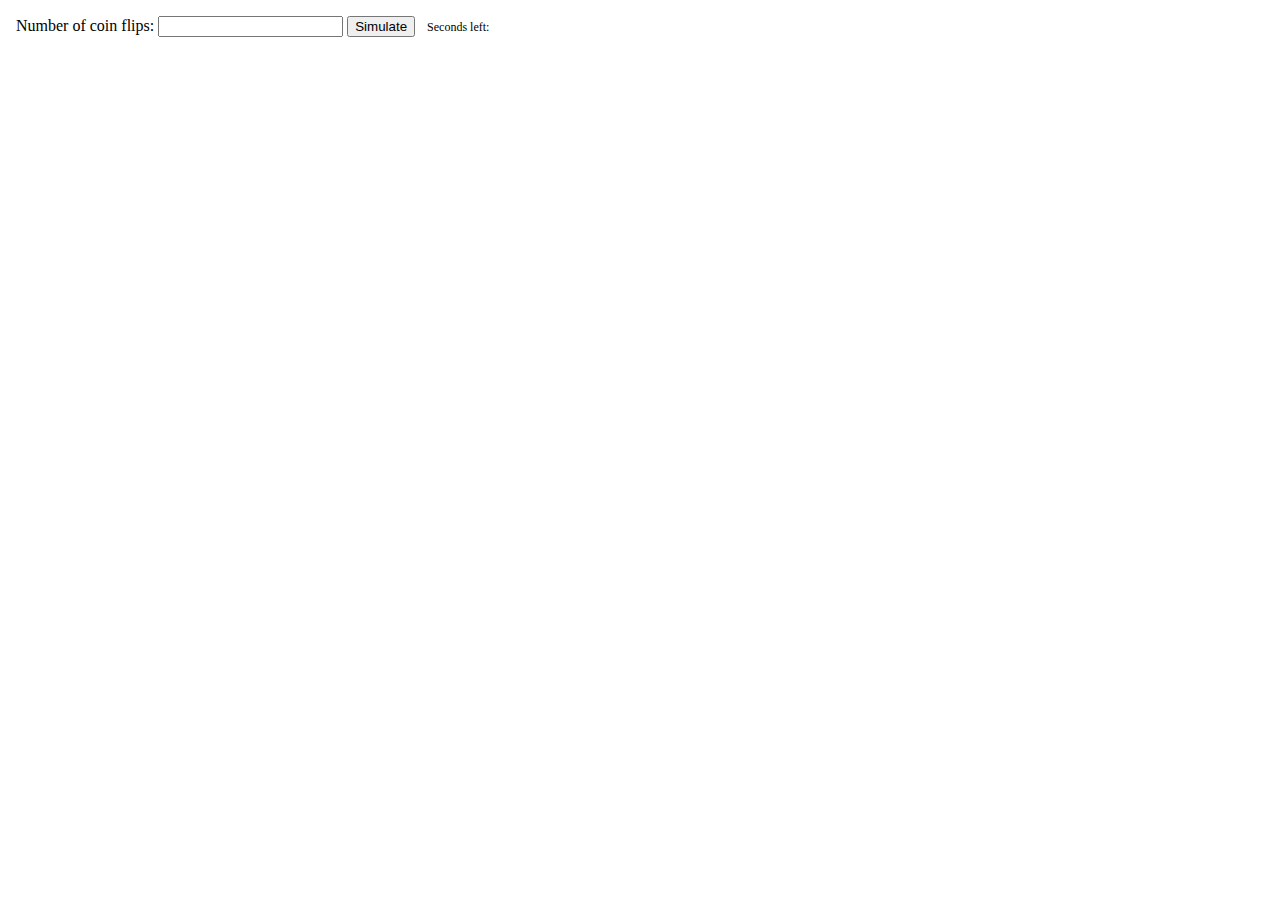
<file: Javascript/Coin-Flip-Simulator/index.html>
<!DOCTYPE html>
<html lan="en-US">
<head>
  <title>Coin Flip Test</title>
  <meta charset="UTF-8">
  <meta name="description" content="Coin Flip Test">
  <meta name="keywords" content="Coin,Flip,Random,Test,Simulation,Simulator">
  <meta name="author" content="Carlos Puente González">
  <meta name="viewport" content="width=device-width, initial-scale=1.0">
  <link rel="icon" href="" type="image/png">
  <link rel="stylesheet" type="text/css" href="styles.css">
  <script type="text/javascript" src="script.js"></script>
</head>
<body onload="">
  <label for="flips">Number of coin flips:</label>
  <input type="text" id="flips" name="flips">
  <button onclick="coinFlip()">Simulate</button><span id="timer"> &nbsp&nbsp&nbspSeconds left: <span id="remainingTime"></span></span>
  <h4 id="simulationInfo"></h1>
</body>
</html>
</file>
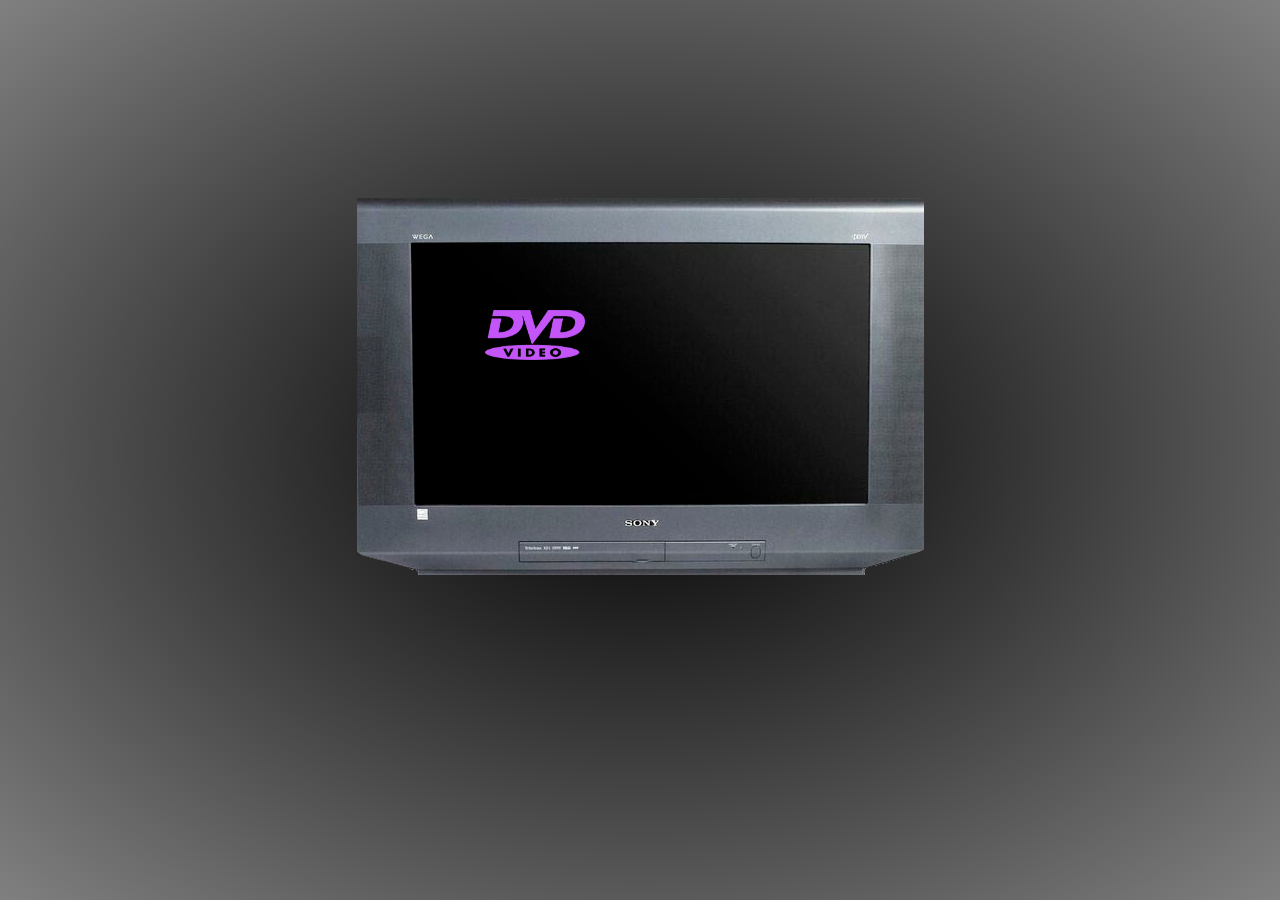
<file: Javascript/DvD-Logo-Bouncing/index.html>
<!DOCTYPE html>

<html lang="en-US">

<head>
  <title>Bouncing DvD</title>
  <meta charset="UTF-8">
  <meta name="description" content="DvD Bouncing">
  <meta name="keywords" content="DvD,fun,boring">
  <meta name="author" content="Carlos Puente González">
  <meta name="viewport" content="width=device-width, initial-scale=1.0">
  <link rel="icon" href="images/dvdLogoIcon.png" type="image/png">
  <link rel="stylesheet" type="text/css" href="styles.css">
  <script type="text/javascript" src="script.js"></script>
</head>
<body onload="myMove()">
  <div id="container" style="background-image:url('images/televisor.png')" >
    <img src="images/dvdLogo1.png" id="animate">
  </div>
</body>
</html>
</file>
<file: Javascript/Coin-Flip-Simulator/styles.css>
body {
  margin: 1rem;
}

#timer {
  font-size: 12px;
}

#simulationInfo {
  line-height: 1.5rem;
}

#timesInARowCount {
  font-size:14px;
  font-family:monospace;
  font-weight:normal;
}

#timesInARowNumber {
  font-size:16px;
  font-family: Palatino, 'Times New Roman', Times, serif;
  font-weight:bold;
}
</file>
<file: Javascript/DvD-Logo-Bouncing/styles.css>
body {
  background: radial-gradient(black,grey);
  background-repeat: no-repeat;
  background-size: cover;
  background-attachment: fixed;
}
#container {
  width: 567px;
  height: 377px;
  position: relative;
  margin: auto;
  top: 190px;
}
#animate {
  width: 100px;
  height: 50px;
  position: absolute;
  left: 76px;
  top: 56px;
}
</file>
